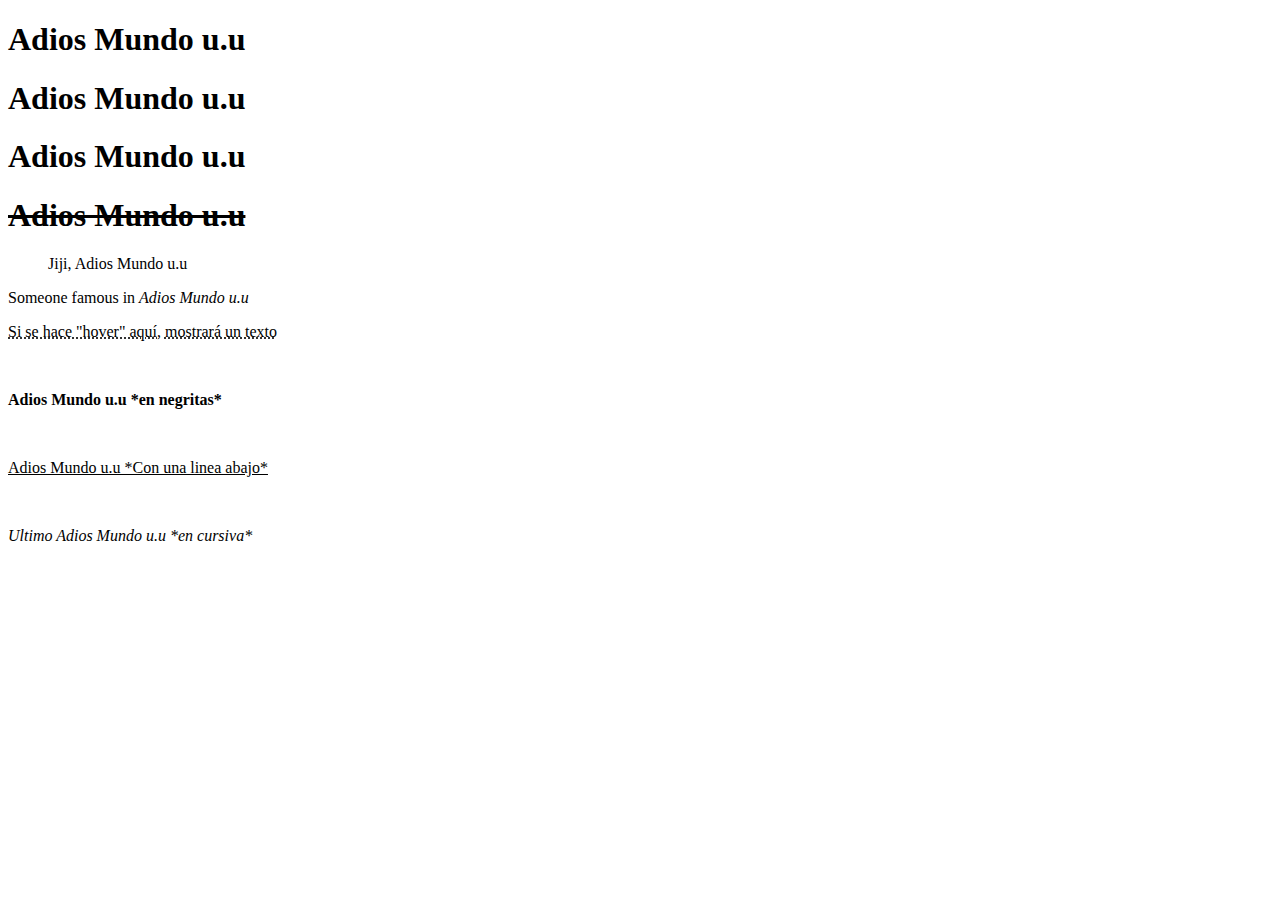
<file: ejbootstrap.html>
<!doctype html>
<html lang="en">
  <head>
    <meta charset="utf-8">
    <meta name="viewport" content="width=device-width, initial-scale=1">
    <title>Bootstrap demo</title>
    <link href="https://cdn.jsdelivr.net/npm/bootstrap@5.3.0-alpha1/dist/css/bootstrap.min.css" rel="stylesheet" integrity="sha384-GLhlTQ8iRABdZLl6O3oVMWSktQOp6b7In1Zl3/Jr59b6EGGoI1aFkw7cmDA6j6gD" crossorigin="anonymous">

  </head>
  <body>

    <div class="container text-center">
      <div class="row">
        <div class="col">
          <h1>Adios Mundo u.u</h1>
        </div>
        <div class="col">
          <h1 class="display-1">Adios Mundo u.u</h1>
        </div>
        <div class="col">
          <h1 class="lead">Adios Mundo u.u</h1>
        </div>
      </div>
      <div class="row">
        <div class="col">
          <h1><del>Adios Mundo u.u</del></h1>
        </div>
        <div class="col">
          <blockquote class="blockquote">
            <p>Jiji, Adios Mundo u.u</p>
          </blockquote>
        </div>
        <div class="col">
          <figcaption class="blockquote-footer">
            Someone famous in <cite title="Source Title">Adios Mundo u.u</cite>
          </figcaption>
        </div>
      </div>
      <p><abbr title="Adios Mundo u.u" class="initialism">Si se hace "hover" aquí, mostrará un texto</abbr></p> <br>
      <p><strong>Adios Mundo u.u  *en negritas*</strong></p> <br>
      <p><ins>Adios Mundo u.u      *Con una linea abajo*</ins></p> <br>
      <p><em>Ultimo Adios Mundo u.u      *en cursiva*</em></p>
    </div>

    <!--jiji
    <div class="container">
        <div class="row">
          <div class="col-lg-6 col-md-4 col-sm-12">
            <h1>Adios Mundo u.u</h1>
          </div>
          <div class="col-lg-3 col-md-4 col-sm-12">
            <h1>Adios Mundo u.u</h1>
          </div>
          <div class="col-lg-3 col-md-4 col-sm-12">
            <h1>Adios Mundo u.u</h1>
          </div>
        </div>
      </div>-->
    <script src="https://cdn.jsdelivr.net/npm/bootstrap@5.3.0-alpha1/dist/js/bootstrap.bundle.min.js" integrity="sha384-w76AqPfDkMBDXo30jS1Sgez6pr3x5MlQ1ZAGC+nuZB+EYdgRZgiwxhTBTkF7CXvN" crossorigin="anonymous"></script>
  </body>
</html>
</file>
